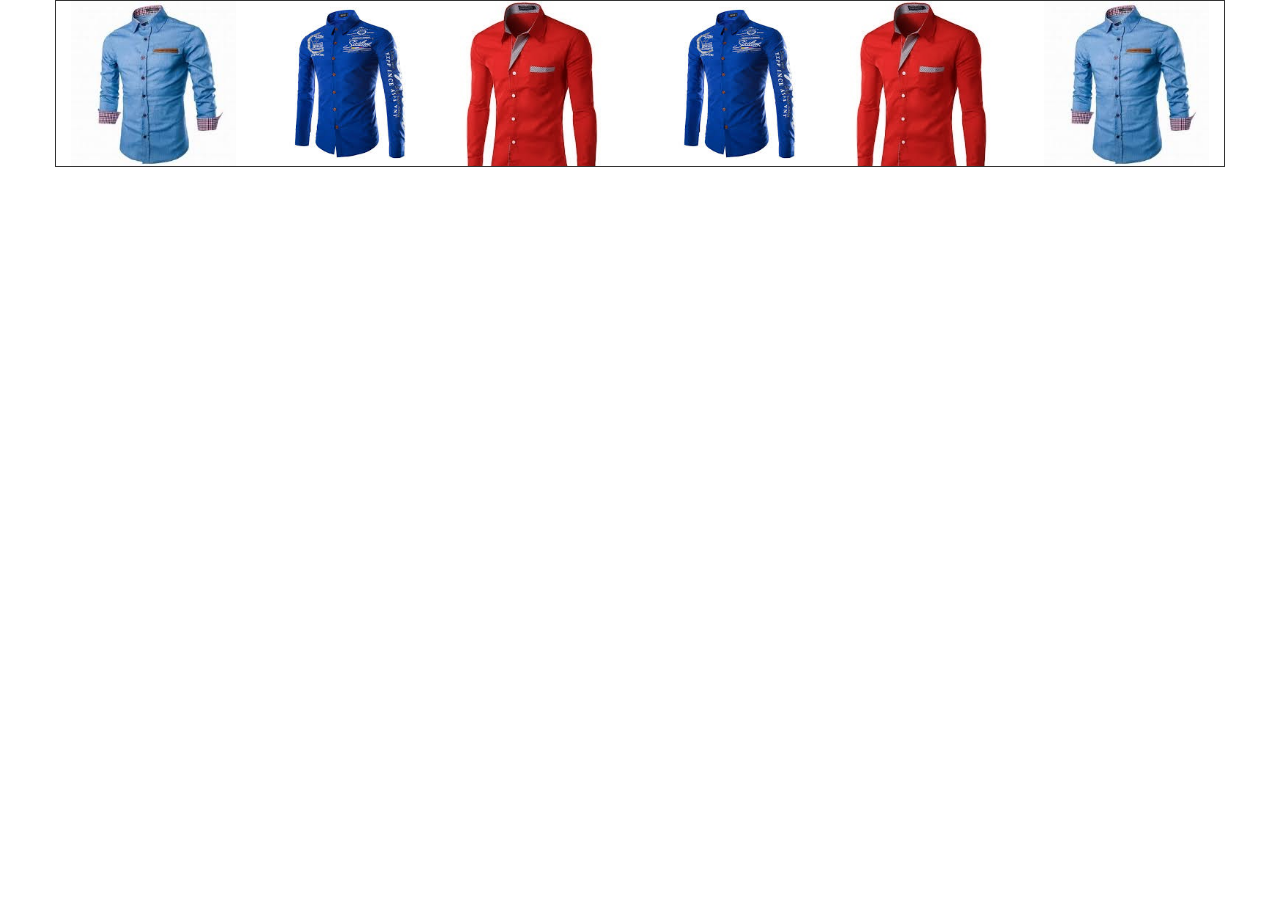
<file: index.html>
<!DOCTYPE html>
<html lang="en">
<head>
	<meta charset="UTF-8">
	<title>Bootstrap</title>
	<link rel="icon" href="favicon.ic">
	<link rel="stylesheet" href="css/bootstrap.css">
</head>
<body>
<div class="container" style="border:1px solid">
	<div class="row">
		<div class="col-lg-2 col-md-3 col-sm-4 col-xs-4"><img src="img/1.jpg" class="img-responsive"alt=""></div>
		<div class="col-lg-2 col-md-3 col-sm-4 col-xs-4"><img src="img/2.jpg" class="img-responsive"alt=""></div>
		<div class="col-lg-2 col-md-3 col-sm-4 col-xs-4"><img src="img/3.jpg" class="img-responsive"alt=""></div>
		<div class="col-lg-2 col-md-3 col-sm-4 col-xs-4"><img src="img/4.jpg" class="img-responsive"alt=""></div>
		<div class="col-lg-2 col-md-3 col-sm-4 col-xs-4"><img src="img/5.jpg" class="img-responsive"alt=""></div>
		<div class="col-lg-2 col-md-3 col-sm-4 col-xs-4"><img src="img/6.jpg" class="img-responsive"alt=""></div>
	</div>
</div><!-- end of contianer-->
    <script type="text/javascript" src="js/jquery.js"></script>
	<script type="text/javascript" src="js/bootstrap.js"></script>
</body>
</html>
</file>
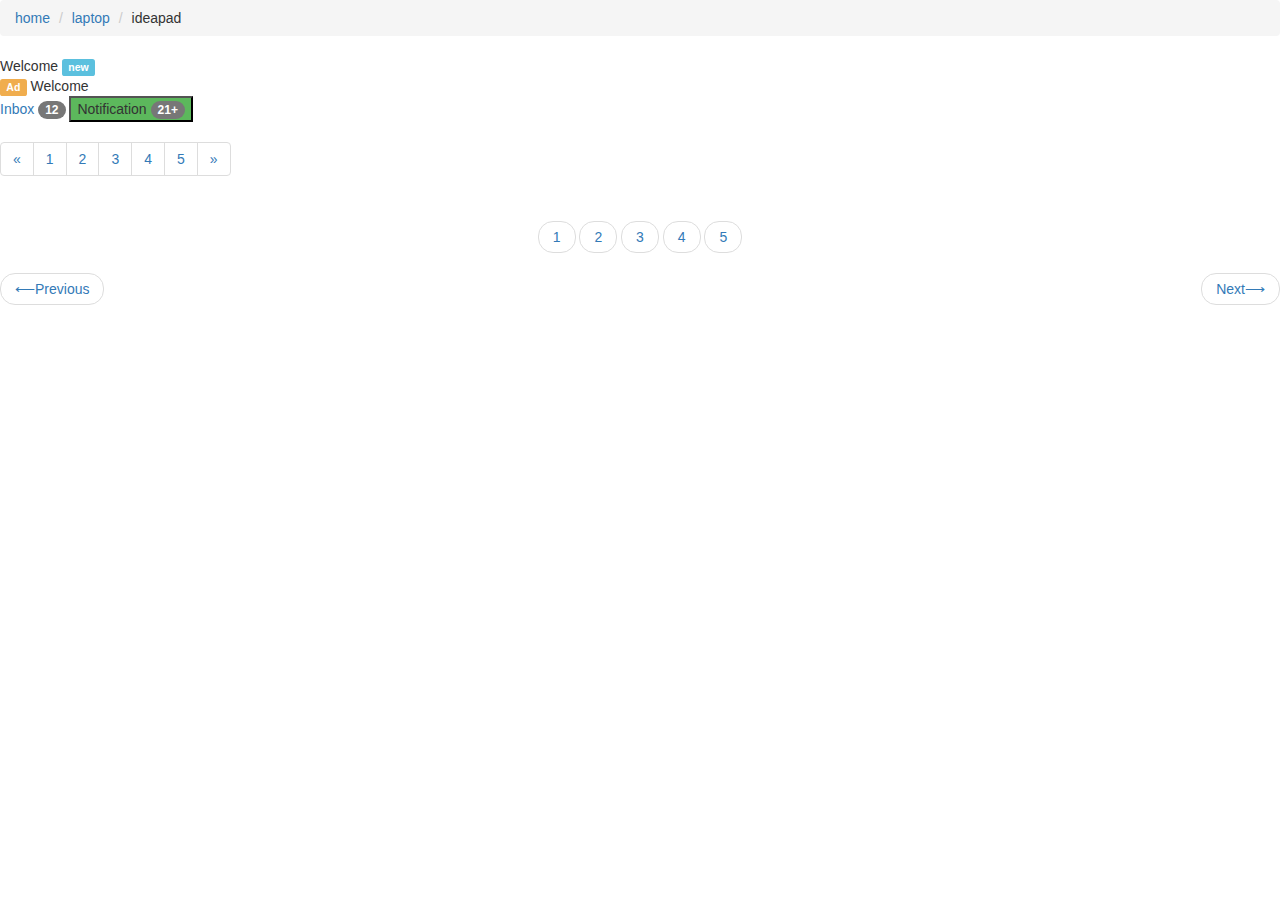
<file: index4.html>
<!DOCTYPE html>
<html lang="en">
<head>
	<meta charset="UTF-8">
	<title>Collapse</title>
	<link rel="stylesheet" href="css/bootstrap.css">
</head>
<body>
<ul class="breadcrumb">
	<li><a href="">home</a></li>
	<li><a href="">laptop</a></li>
	<li>ideapad</li>
</ul>

Welcome <span class="label label-info">new</span><br />
<span class="label label-warning">Ad</span> Welcome<br />

<a href="">Inbox <span class="badge">12</span></a>

<button type="button" class="label-success" >Notification <span class="badge">21+</span></button><br />

<ul class="pagination">
<li><a href="">&laquo;</a></li>
	<li><a href="">1</a></li>
	<li><a href="">2</a></li>
	<li><a href="">3</a></li>
	<li><a href="">4</a></li>
	<li><a href="">5</a></li>
	<li><a href="">&raquo;</a></li>
</ul>
<ul class="pager">
	<li><a href="">1</a></li>
	<li><a href="">2</a></li>
	<li><a href="">3</a></li>
	<li><a href="">4</a></li>
	<li><a href="">5</a></li>
</ul>

<ul class="pager">
	<li class="previous"><a href="">&xlarr;Previous</a></li>
	<li class="next"><a href="">Next&xrarr;</a></li>
</ul>

	<script type="text/javascript" src="js/jquery.js"></script>
	<script type="text/javascript" src="js/bootstrap.js"></script>
</body>
</html>
</file>
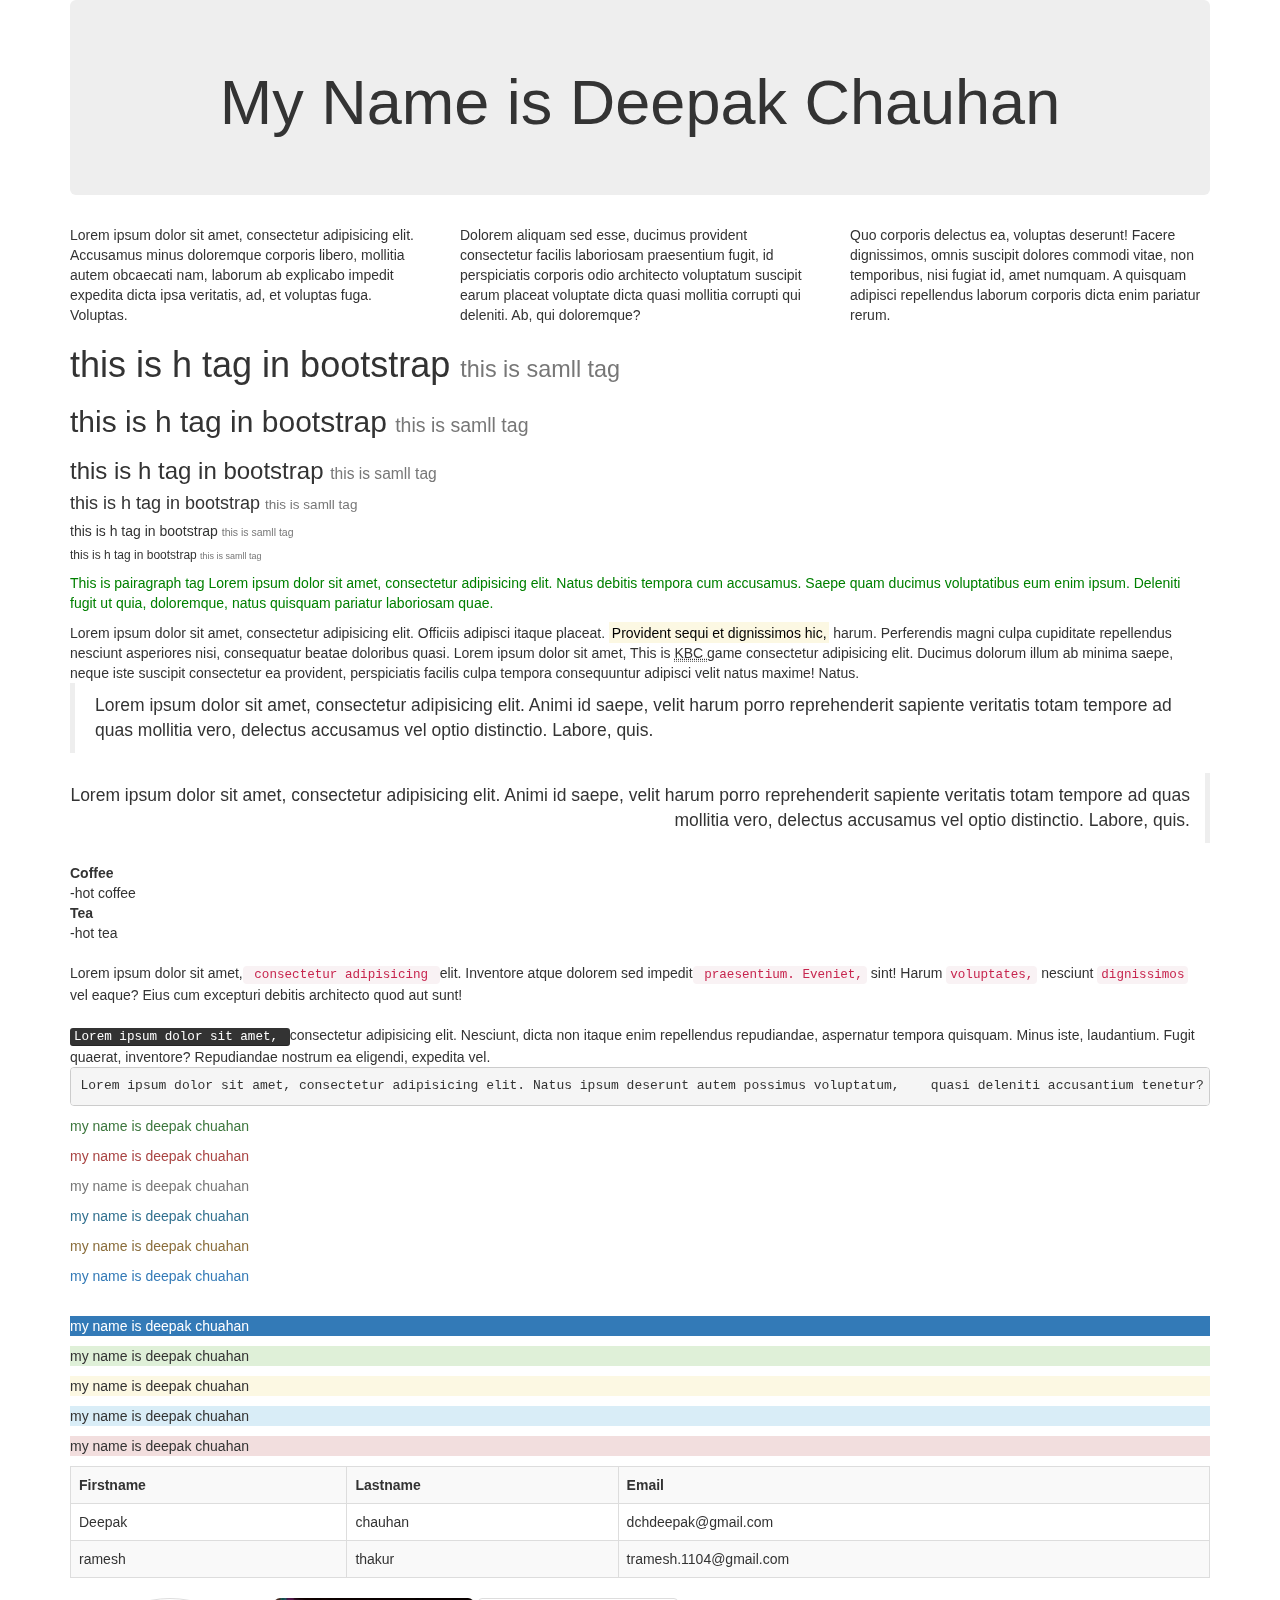
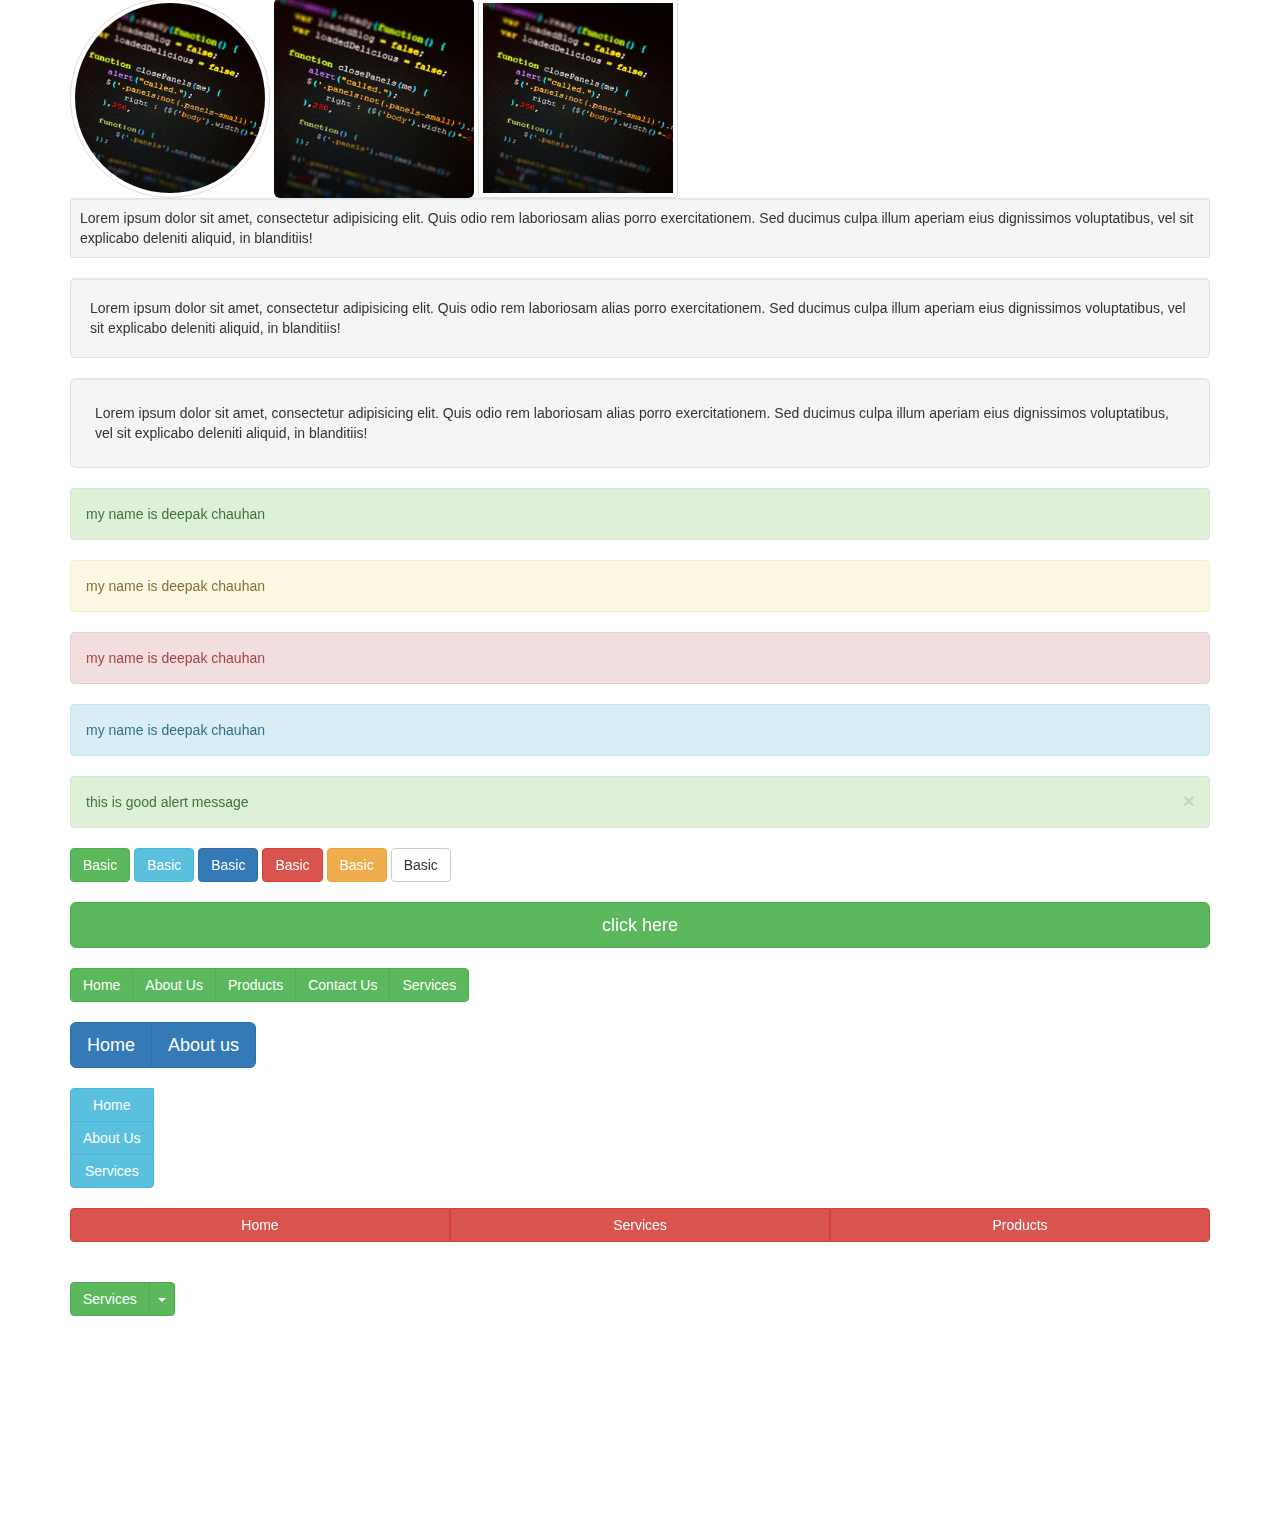
<file: jumbotron.html>
<!DOCTYPE html>
<html lang="en">
<head>
	<meta charset="UTF-8">
	<title>jumbotron</title>
	<link rel="stylesheet" href="css/bootstrap.css">
	<style>
		.btn-group>ul>li>a
		{
			color: green;

		}
		.btn-group>ul>li>a:hover
		{
			color: black;
			background-color: grey;

		}
		.dropdown-menu
		{
			width: 30px;
		} 
	</style>
</head>
<body>
<div class="container">
	<div class="jumbotron" style="text-align: center;"><h1>My Name is Deepak Chauhan</h1></div>
 
 <!-- grid in bootstrap -->
 <div class="row">
 	<div class="col-sm-4">Lorem ipsum dolor sit amet, consectetur adipisicing elit. Accusamus minus doloremque corporis libero, mollitia autem obcaecati nam, laborum ab explicabo impedit expedita dicta ipsa veritatis, ad, et voluptas fuga. Voluptas.</div>
 	<div class="col-sm-4">Dolorem aliquam sed esse, ducimus provident consectetur facilis laboriosam praesentium fugit, id perspiciatis corporis odio architecto voluptatum suscipit earum placeat voluptate dicta quasi mollitia corrupti qui deleniti. Ab, qui doloremque?</div>
 	<div class="col-sm-4">Quo corporis delectus ea, voluptas deserunt! Facere dignissimos, omnis suscipit dolores commodi vitae, non temporibus, nisi fugiat id, amet numquam. A quisquam adipisci repellendus laborum corporis dicta enim pariatur rerum.</div>
 </div>

<h1>this is h tag in bootstrap <small>this is samll tag </small></h1>
<h2>this is h tag in bootstrap <small>this is samll tag </small></h2>
<h3>this is h tag in bootstrap <small>this is samll tag </small></h3>
<h4>this is h tag in bootstrap <small>this is samll tag </small></h4>
<h5>this is h tag in bootstrap <small>this is samll tag </small></h5>
<h6>this is h tag in bootstrap <small>this is samll tag </small></h6>

<p style="color: green;">This is pairagraph tag Lorem ipsum dolor sit amet, consectetur adipisicing elit. Natus debitis tempora cum accusamus. Saepe quam ducimus voluptatibus eum enim ipsum. Deleniti fugit ut quia, doloremque, natus quisquam pariatur laboriosam quae.</p>

Lorem ipsum dolor sit amet, consectetur adipisicing elit. Officiis adipisci itaque placeat. <mark> Provident sequi et dignissimos hic,</mark> harum. Perferendis magni culpa cupiditate repellendus nesciunt asperiores nisi, consequatur beatae doloribus quasi.

Lorem ipsum dolor sit amet, This is <abbr title="Koin Banega Karodpati"> KBC  </abbr> game consectetur adipisicing elit. Ducimus dolorum illum ab minima saepe, neque iste suscipit consectetur ea provident, perspiciatis facilis culpa tempora consequuntur adipisci velit natus maxime! Natus.

<blockquote><p>Lorem ipsum dolor sit amet, consectetur adipisicing elit. Animi id saepe, velit harum porro reprehenderit sapiente veritatis totam tempore ad quas mollitia vero, delectus accusamus vel optio distinctio. Labore, quis.</p></blockquote>


<blockquote class="blockquote-reverse"><p>Lorem ipsum dolor sit amet, consectetur adipisicing elit. Animi id saepe, velit harum porro reprehenderit sapiente veritatis totam tempore ad quas mollitia vero, delectus accusamus vel optio distinctio. Labore, quis.</p></blockquote>


<dl>
	<dt>Coffee
		<dd>-hot coffee</dd>
	</dt>
	<dt>Tea
		<dd>-hot tea</dd>
	</dt>
</dl>

Lorem ipsum dolor sit amet,<code> consectetur adipisicing </code> elit. Inventore atque dolorem sed impedit<code> praesentium. Eveniet,</code> sint! Harum <code>voluptates,</code> nesciunt <code>dignissimos</code> vel eaque? Eius cum excepturi debitis architecto quod aut sunt!
<br><br>
<kbd>Lorem ipsum dolor sit amet, </kbd>consectetur adipisicing elit. Nesciunt, dicta non itaque enim repellendus repudiandae, aspernatur tempora quisquam. Minus iste, laudantium. Fugit quaerat, inventore? Repudiandae nostrum ea eligendi, expedita vel.

<!-- pre tag are use for give a lot of space in between words -->
<br>
<pre>Lorem ipsum dolor sit amet, consectetur adipisicing elit. Natus ipsum deserunt autem possimus voluptatum,    quasi deleniti accusantium tenetur? Fugit excepturi dolores,    vitae tempore. Incidunt rerum, earum esse, beatae quibusdam velit.</pre>

<p class="text-success">my name is deepak chuahan</p>
<p class="text-danger">my name is deepak chuahan</p>
<p class="text-muted">my name is deepak chuahan</p>
<p class="text-info">my name is deepak chuahan</p>
<p class="text-warning">my name is deepak chuahan</p>
<p class="text-primary">my name is deepak chuahan</p>

<br>

<p class="bg-primary">my name is deepak chuahan</p>
<p class="bg-success">my name is deepak chuahan</p>
<p class="bg-warning">my name is deepak chuahan</p>
<p class="bg-info">my name is deepak chuahan</p>
<p class="bg-danger">my name is deepak chuahan</p>

<table class="table table-striped table-bordered table-hover">
	<tr>
		<th>Firstname</th>
		<th>Lastname</th>
		<th>Email</th>
	</tr>
	<tr>
		<td>Deepak</td>
		<td>chauhan</td>
		<td>dchdeepak@gmail.com</td>
	</tr>
	<tr>
		<td>ramesh</td>
		<td>thakur</td>
		<td>tramesh.1104@gmail.com</td>
	</tr>
</table>

<img style="width: 200px; height: 200px;" class=" img-responsive img-circle img-thumbnail" src="img.jpg" alt="">
<img style="width: 200px; height: 200px;" class=" img-rounded  " src="img.jpg" alt="">
<img style="width: 200px; height: 200px;" class=" img-thumbnail" src="img.jpg" alt="">

<div class="well well-sm">Lorem ipsum dolor sit amet, consectetur adipisicing elit. Quis odio rem laboriosam alias porro exercitationem. Sed ducimus culpa illum aperiam eius dignissimos voluptatibus, vel sit explicabo deleniti aliquid, in blanditiis!</div>
<div class="well">Lorem ipsum dolor sit amet, consectetur adipisicing elit. Quis odio rem laboriosam alias porro exercitationem. Sed ducimus culpa illum aperiam eius dignissimos voluptatibus, vel sit explicabo deleniti aliquid, in blanditiis!</div>
<div class="well well-lg">Lorem ipsum dolor sit amet, consectetur adipisicing elit. Quis odio rem laboriosam alias porro exercitationem. Sed ducimus culpa illum aperiam eius dignissimos voluptatibus, vel sit explicabo deleniti aliquid, in blanditiis!</div>

<div class="alert alert-success">my name is deepak chauhan</div>
<div class="alert alert-warning">my name is deepak chauhan</div>
<div class="alert alert-danger">my name is deepak chauhan</div>
<div class="alert alert-info">my name is deepak chauhan</div>

<div class="alert alert-success alert-dismissable">
	<a href="" data-dismiss="alert" class="close">&times;</a>
	this is good alert message
</div>

<div class="btn btn-success">Basic</div>
<div class="btn btn-info">Basic</div>
<div class="btn btn-primary">Basic</div>
<div class="btn btn-danger">Basic</div>
<div class="btn btn-warning">Basic</div>
<div class="btn btn-default">Basic</div>
<br><br>	
<div class="btn btn-success btn-lg btn-block">click here</div>
<br>
<div class="btn-group">
	<div class="btn btn-success">Home</div>
	<div class="btn btn-success">About Us</div>
	<div class="btn btn-success">Products</div>
	<div class="btn btn-success">Contact Us</div>
	<div class="btn btn-success">Services</div>
</div>
<br><br>
<div class="btn-group btn-group-lg">
	<div class="btn btn-primary">Home</div>
	<div class="btn btn-primary">About us</div>
</div>
<br><br>

<div class="btn-group btn-group-vertical">
	<div class="btn btn-info">Home</div>
	<div class="btn btn-info">About Us</div>
	<div class="btn btn-info">Services</div>
</div>
<br><br>

<div class="btn-group btn-group-justified">
	<div class="btn btn-danger">Home</div>
	<div class="btn btn-danger">Services</div>
	<div class="btn btn-danger">Products</div>
</div>
<br><br>

<div style="margin-bottom: 200px;" class="btn-group">
	<div class="btn btn-success">Services</div>
	<div class="btn btn-success dropdown-toggle"  data-toggle="dropdown"><span class="caret"></span></div>

<ul class="dropdown-menu">
	<li><a href="">software</a></li>
	<li><a href="">hardware</a></li>
	<li><a href="">technical</a></li>
</ul>
</div>
</div>
	<script src="js/jquery.js"></script>
	<script src="js/bootstrap.js"></script>
</body>
</html>
</file>
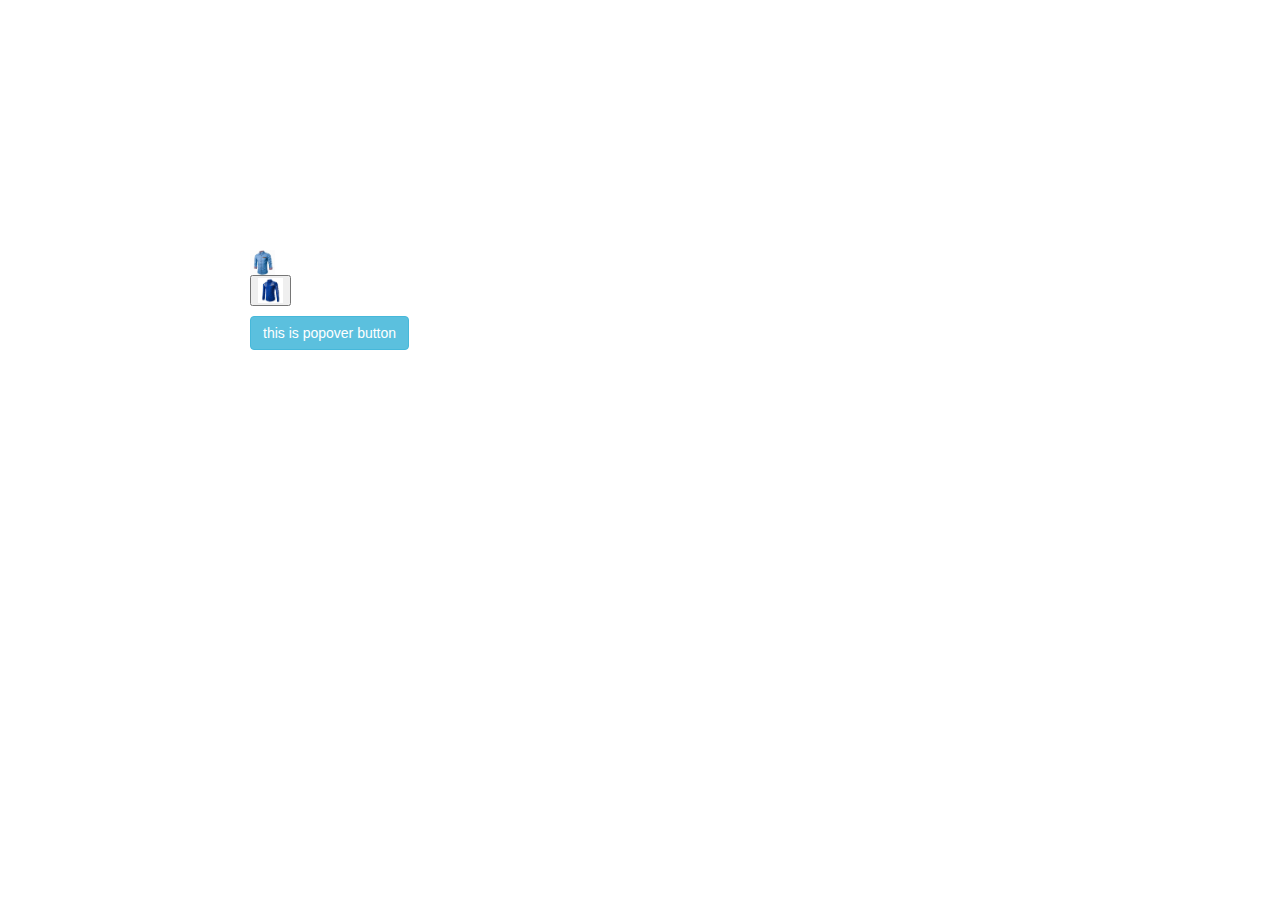
<file: popover,tooltip.html>
<!DOCTYPE html>
<html lang="en">
<head>
	<meta charset="UTF-8">
	<title>tootip</title>
	<link rel="stylesheet" href="css/bootstrap.css">

</head>
<body>
<div class="row" style="margin-left: 250px; margin-top: 250px; ">
	
<a href="" data-toggle="tooltip" data-placement="top" title="this is shirts"><img src="img/1.jpg" height="25px;" alt=""></a>

<p> <button type="button" data-toggle="tooltip" data-placement="left" title="this is also a shirts"><img src="img/2.jpg" height="25px;" alt=""></button>
</p>
<p>
<button type="button" data-toggle="popover" data-trigger="focus" data-placement="right" title="this popover" data-content="this is hover button and this is making in bootstrap" class="btn btn-info">this is popover button</button>
</p>
</div>

	<script type="text/javascript" src="js/jquery.js"></script>
	<script type="text/javascript" src="js/bootstrap.js"></script>
	<script>
		$(document).ready(function () {
			$('[data-toggle="tooltip"]').tooltip();
		});
		$(document).ready(function(){
			$('[data-toggle="popover"]').popover();

		});

	</script>
</body>
</html>
</file>
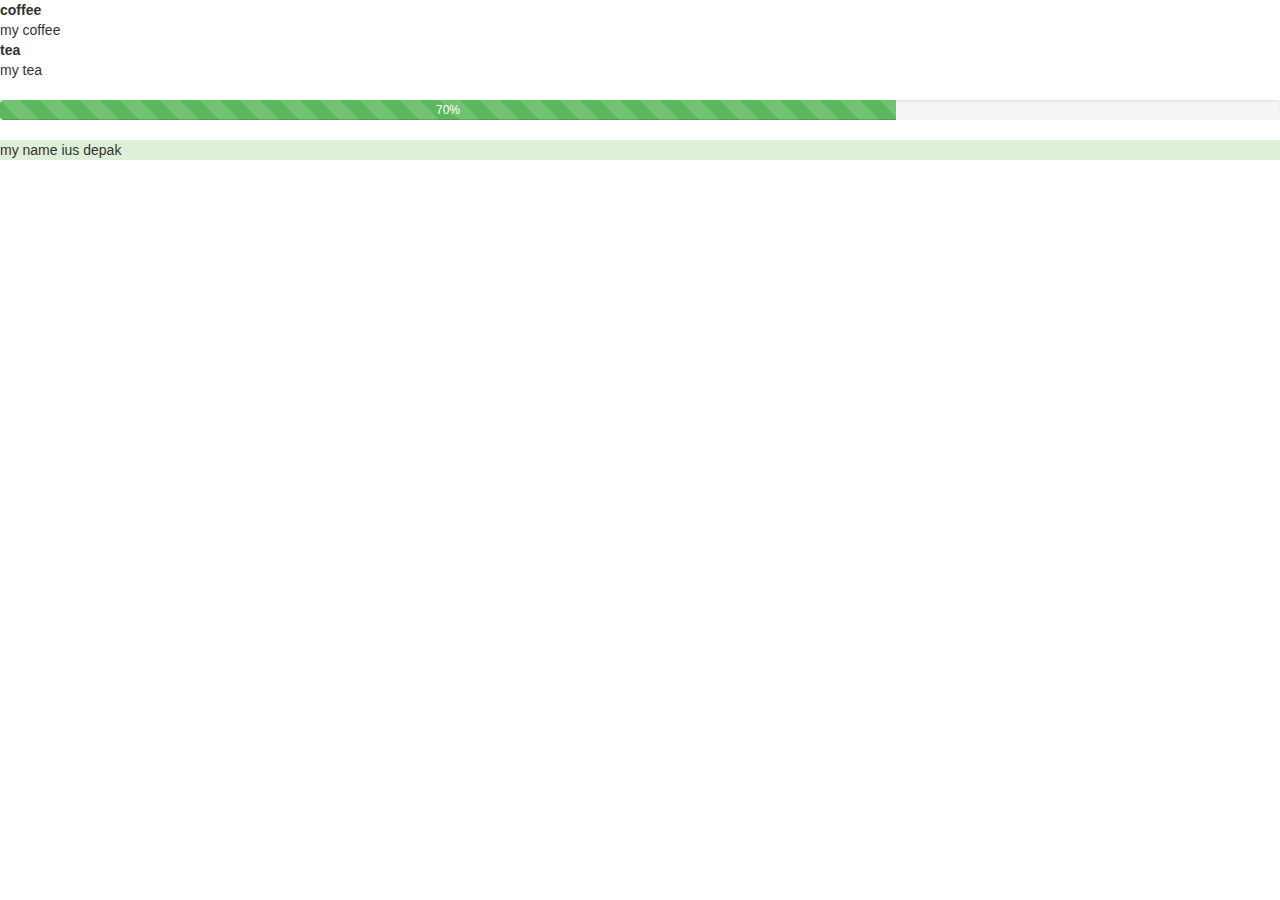
<file: pratis.html>
<!DOCTYPE html>
<html lang="en">
<head>
	<meta charset="UTF-8">
	<title>Document</title>
	<link rel="stylesheet" href="css/bootstrap.css">
	<style>
		/* .carousel-inner>.item>img,
		.carousel-inner>.item>img
		{
			width: 100%;
			margin: auto;
		} */
	</style>
</head>
<body>
	<dl>
		<dt>coffee
			<dd>my coffee</dd>
		</td>
		<dt>tea
			<dd>my tea</dd>
		</td>
	</dl>
	<div class="progress">
		<div class="progress-bar progress-bar-success progress-bar-striped active" style="width: 70%;">70%</div>
	</div>
	<p class="bg-success">my name ius depak</p>
	<script type="text/javascript" src="js/jquery.js"></script>
	<script type="text/javascript" src="js/bootstrap.js"></script>
</body>
</html>
</file>
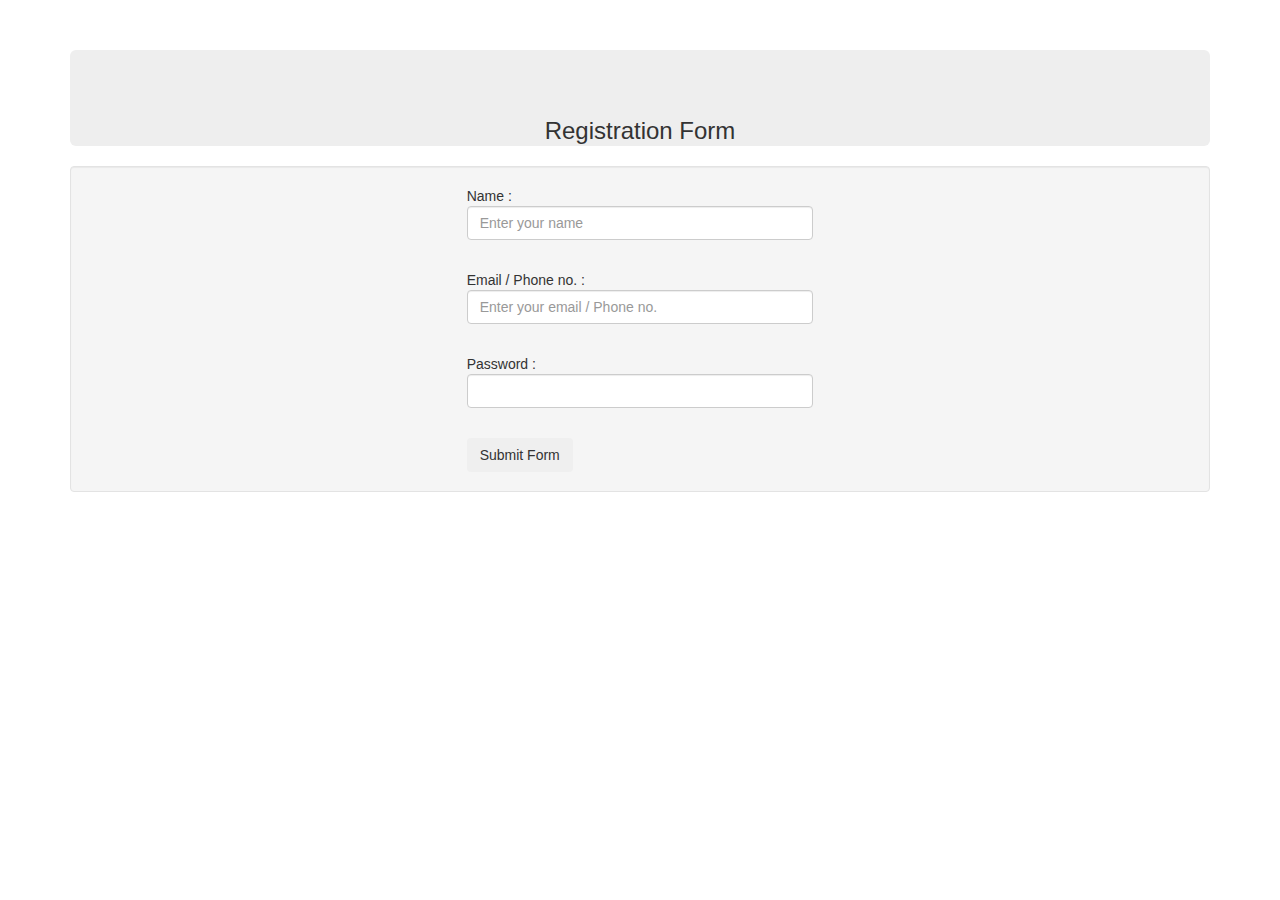
<file: prc.html>
<!DOCTYPE html>
<html lang="en">
<head>
  <meta charset="UTF-8">
  <title>pratice</title>
  <link rel="stylesheet" href="css/bootstrap.css">
</head>
<body>
  <div class="container">
    <div class="jumbotron text-center" style="height: 50px; margin-top: 50px; margin-bottom: 20px;"><h3>Registration Form</h3></div>
    <div class="well">
      <div class="row">
        <div class="col-sm-4">
        </div>
        <div class="col-sm-4">
          <form action="">
            <p>Name :<br><input type="text" placeholder="Enter your name" class="form-control"></br></p>
            <p>Email / Phone no. :<br><input type="text" placeholder="Enter your email / Phone no." class="form-control"></br></p>
            <p>Password :<br><input type="text" class="form-control"></br></p>
            <button class="btn" >Submit Form</button>
          </form>
        </div>
        <div class="col-sm-4">  
        </div>
      </div>
    </div>
  </div><!--end of container-->
  <script src="js/jquery.js"></script>
  <script src="js/bootstrap.js"></script>
</body>
</html>
</file>
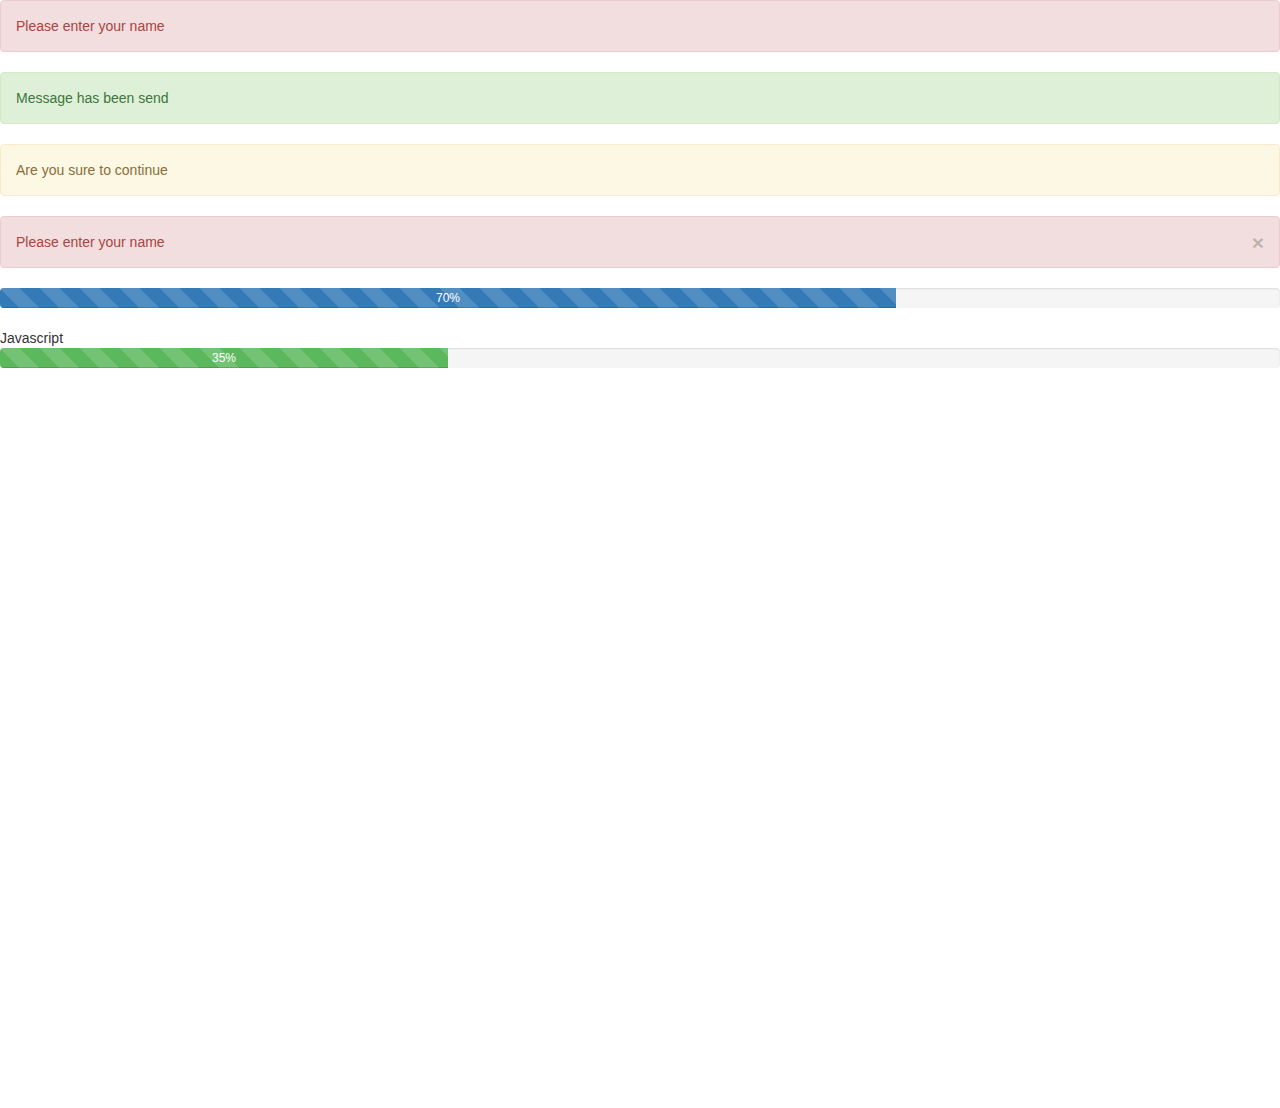
<file: progressbarandalert.html>
<!DOCTYPE html>
<html lang="en">
<head>
	<meta charset="UTF-8">
	<title>progressbar</title>
	<link rel="stylesheet" href="css/bootstrap.css">
</head>
<body>
<div class="alert alert-danger">Please enter your name</div>
<div class="alert alert-success">Message has been send</div>
<div class="alert alert-warning">Are you sure to continue</div>

<div class="alert alert-danger">Please enter your name <button class="close" data-dismiss="alert" type="button">&times;</button></div>
<div class="progress">
	<div class="progress-bar progress-bar-striped active" style="width: 70%">70% </div>
</div>
Javascript
<div class="progress">
	<div class="progress-bar progress-bar-striped active progress-bar-success" style="width: 35%">35%</div>
</div>

<div class="embed-responsive embed-responsive-16by9">
	<iframe src="https://www.youtube.com/embed/qppUz89i7O8" frameborder="0" allowfullscreen></iframe>

</div>
	<script type="text/javascript" src="js/jquery.js"></script>
	<script type="text/javascript" src="js/bootstrap.js"></script>
</body>
</html>
</file>
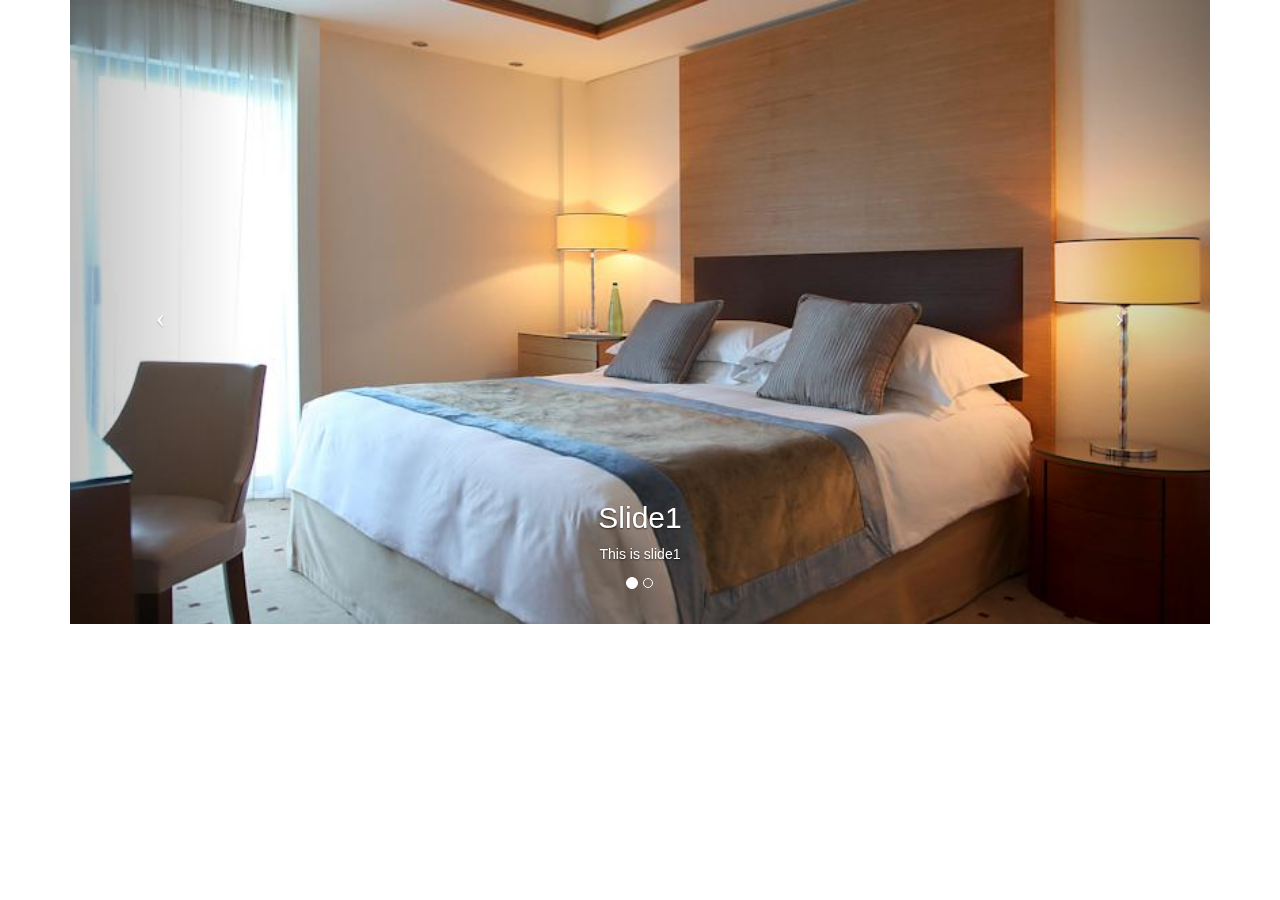
<file: slider.html>
<!DOCTYPE html>
<html lang="en">
<head>
	<meta charset="UTF-8">
	<title>Slider</title>
	<link rel="stylesheet" href="css/bootstrap.css">
	<style>
		.carousel-inner>.item>img,
		.carousel-inner>.item>img
		{
			width: 100%;
			margin:auto;
		}
	</style>
</head>
<body>
<div class="container">
	<div id="slider1" class="carousel slide" data-ride="carousel" data-interval="1000">
		<div class="carousel-inner">
		
		<ul class="carousel-indicators">
				<li data-target="#slider1" data-slide-to="0" class="active"></li>
				<li data-target="#slider1" data-slide-to="1"></li>
			</ul>	

			<div class="item active">
				<img src="img/10.jpg" alt="">
				<div class="carousel-caption">
					<h2>Slide1</h2>
					<p>This is slide1</p>
				</div>
			</div>
			<div class="item">
				<img src="img/11.jpg" alt="">
				<div class="carousel-caption">
					<h2>Slide2</h2>
					<p>This is slide2</p>
				</div>
			</div>

<a href="#slider1" class="left carousel-control" data-slide="prev"><span class="icon-prev"></span></a>
<a href="#slider1" class="right carousel-control" data-slide="next"><span class="icon-next"></span></a>

		</div>

	</div>
</div>
	<script type="text/javascript" src="js/jquery.js"></script>
	<script type="text/javascript" src="js/bootstrap.js"></script>
</body>
</html>
</file>
